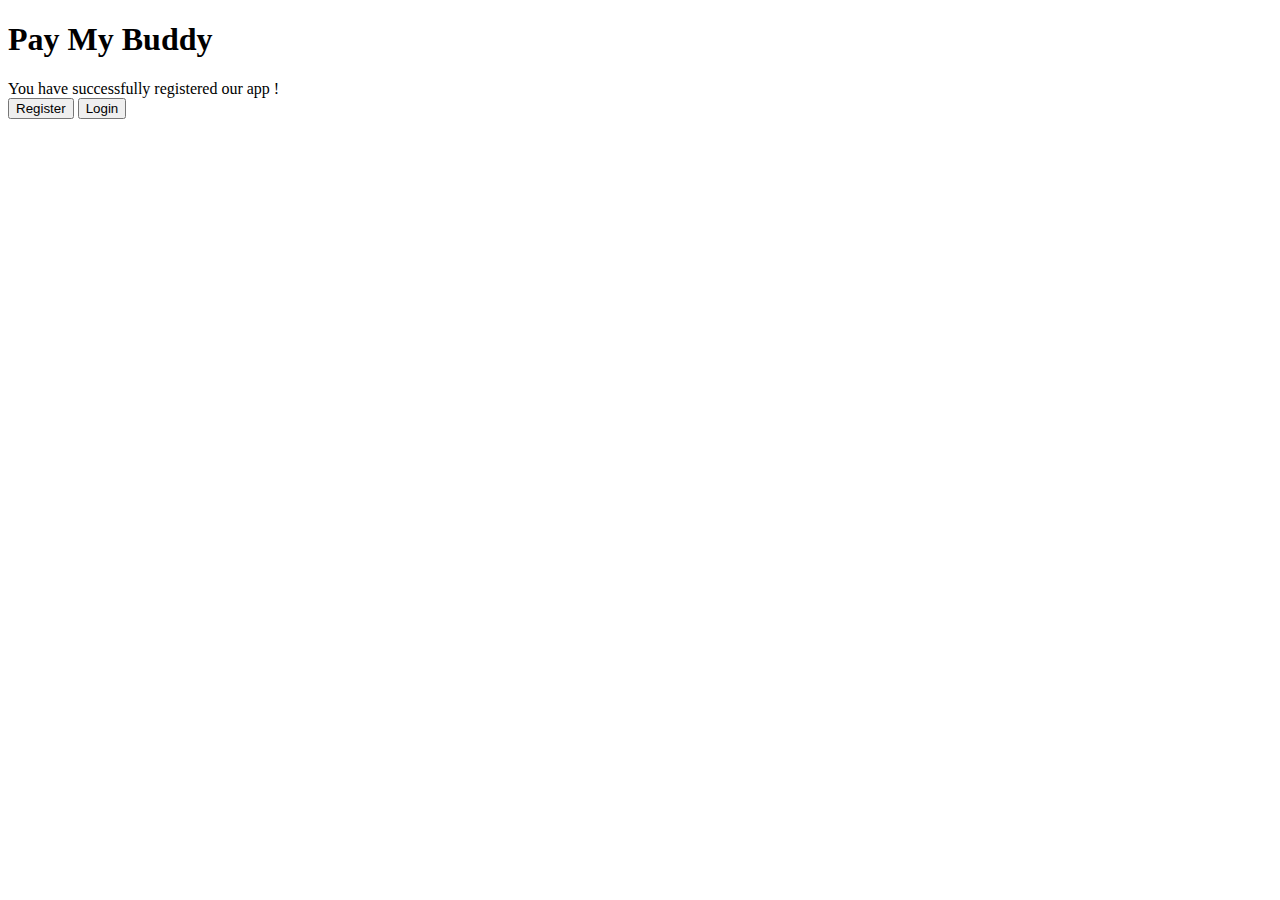
<file: src/main/resources/templates/index.html>
<!DOCTYPE html>

<html xmlns:th="http://www.thymeleaf.org">

<head>
    <link th:href="@{/css/styles.css}" rel="stylesheet"/>
    <meta charset="UTF-8">
    <title> PayMyBuddy - Registration / Login </title>
</head>

<body>

<main>

    <section id="logPage">

        <div>
            <h1>Pay My Buddy</h1>
        </div>

        <div th:if="${param.success}">
            <div class="text-alert">
                You have successfully registered our app !
            </div>
        </div>

        <div>
            <button class="blueButton" type="button" onclick=window.location.href="/register">Register</button>
            <button class="blueButton" type="button" onclick=window.location.href="/login">Login</button>
        </div>

    </section>
</main>
</body>
</html>
</file>
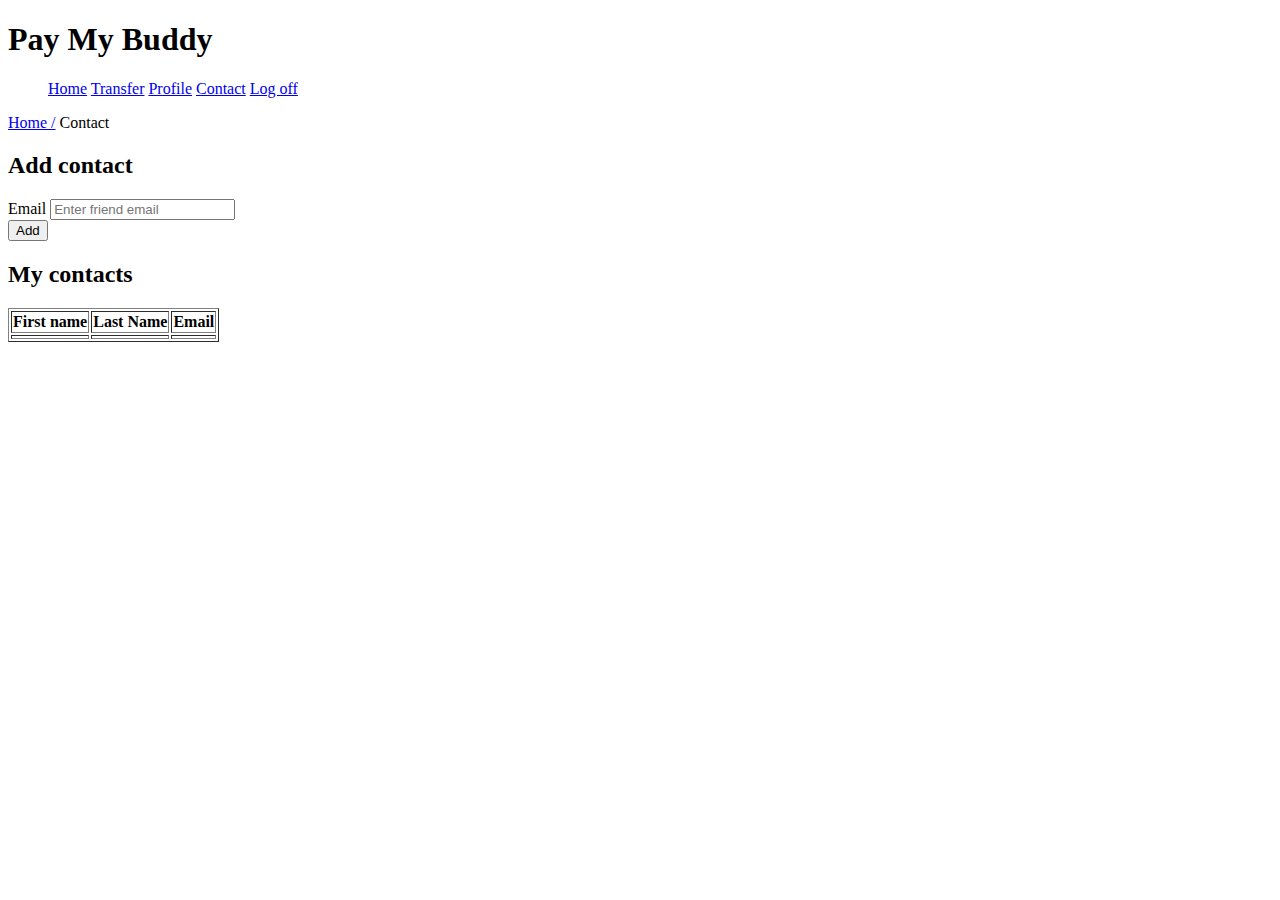
<file: src/main/resources/templates/contact.html>
<!DOCTYPE html>

<html lang="en"
      xmlns:th="http://www.thymeleaf.org"
>

<head>
    <meta charset="utf-8"/>
    <link th:href="@{/css/styles.css}" rel="stylesheet">
    <title>PayMyBuddy - Contact</title>
</head>

<body>

<nav>
    <div id="navGauche">
        <h1>Pay My Buddy</h1>
    </div>

    <div id="navDroite">
        <ul>
            <a href="/user/home">Home</a>
            <a href="/user/transfer">Transfer</a>
            <a href="/user/profile">Profile</a>
            <a href="#" class="pageEnCours">Contact</a>
            <a href="/logout">Log off</a>
        </ul>

    </div>
</nav>

<header>
    <div id="header">
        <a href="#" class="pageEnCours">Home /</a> Contact
    </div>
</header>

<main>
    <section id="titre1">
        <div>
            <h2>Add contact</h2>
        </div>
    </section>

    <section id="newTransfer">

        <form
                class="row"
                method="post"
                role="form"
                th:action="@{/user/contact/save}"
                th:object="${email}"
        >

            <div>
                <label class="formulaire">Email      </label>
                <input
                        class="form-control"
                        id="email"
                        name="email"
                        placeholder="Enter friend email"
                        type="text"
                />
            </div>

                <div th:if="${param.success}">
                    <div class="text-alert"th:text="${message}"></div>
                </div>

                <div th:if="${param.error}">
                    <div class="text-alert" th:text="${message}"></div>
                </div>

                <div>
                    <button class="greenButton" type="submit">Add</button>
                </div>

        </form>

    </section>

    <section id="titre2">
        <h2>My contacts</h2>
    </section>

    <section id="tableau">
        <table border="1" class="tableau">
            <head>
                <tr>
                    <th>First name</th>
                    <th>Last Name</th>
                    <th>Email</th>
                </tr>
            </head>
            <body>
            <tr th:each="user: ${contacts}">
                <td th:text="${user.firstname}"/>
                <td th:text="${user.lastname}"/>
                <td th:text="${user.email}"/>
            </tr>

            </body>
        </table>
    </section>
</main>

</body>

</html>
</file>
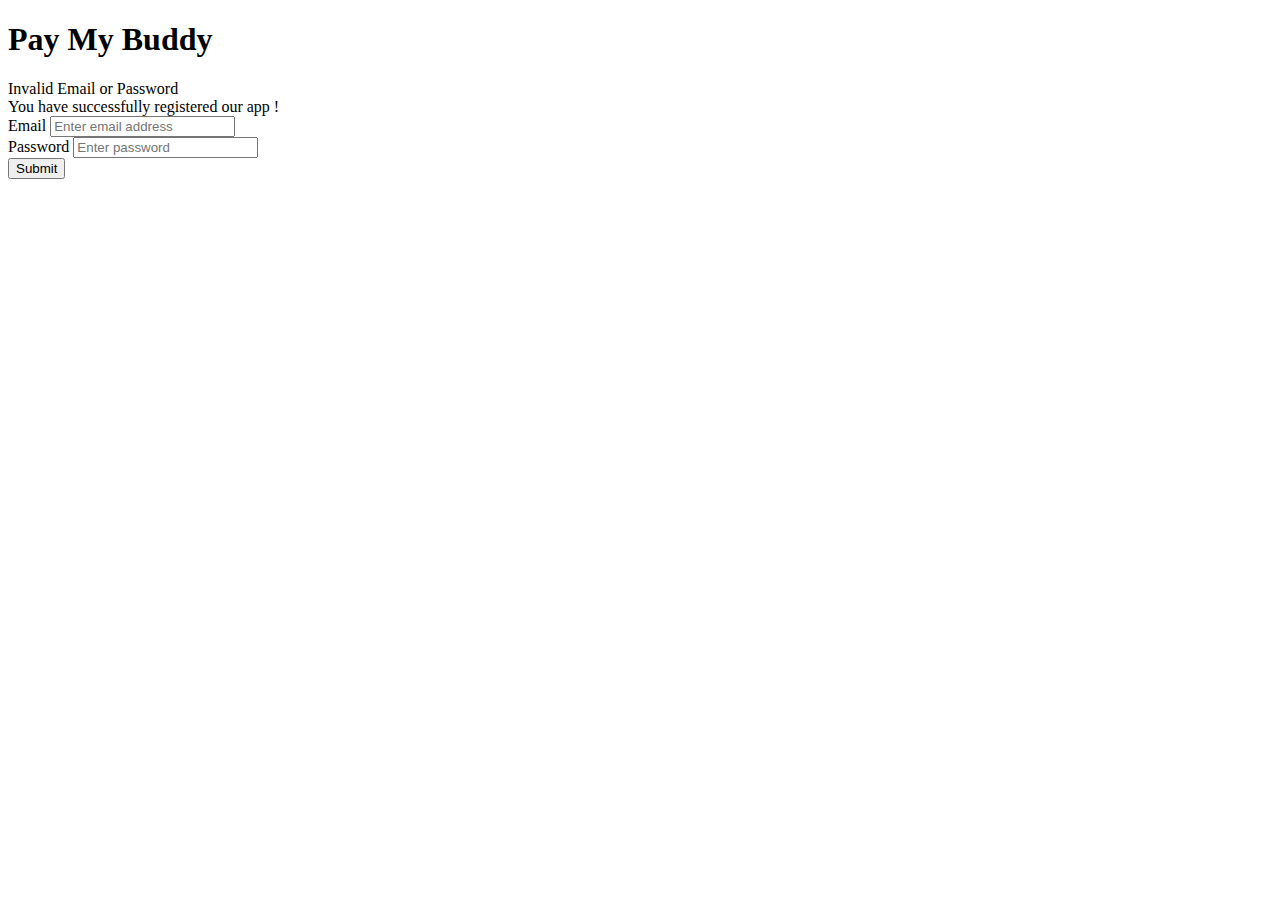
<file: src/main/resources/templates/login.html>
<!DOCTYPE html>

<html lang="en"
      xmlns:th="http://www.thymeleaf.org"
>
<head>
    <meta charset="UTF-8">
    <title>PayMyBuddy - Login</title>
    <link th:href="@{/css/styles.css}" rel="stylesheet"/>
</head>

<body>
<main>
    <section id="logPage">

        <div>
            <h1>Pay My Buddy</h1>
        </div>

        <div th:if="${param.error}">
            <div class="text-alert">Invalid Email or Password</div>
        </div>

        <div th:if="${param.success}">
            <div class="text-alert">
                You have successfully registered our app !
            </div>
        </div>

        <form
                method="post"
                role="form"
                th:action="@{/login}"
                class="form-horizontal"
        >
            <div class="ligne">
                <label class="formulaire"> Email</label>
                <input
                        type="text"
                        id="username"
                        name="username"
                        class="form-control"
                        placeholder="Enter email address"
                />
            </div>

            <div class="ligne">
                <label class="formulaire"> Password</label>
                <input
                        type="password"
                        id="password"
                        name="password"
                        class="form-control"
                        placeholder="Enter password"
                />
            </div>
            <div>
                <button type="submit" class="blueButton">Submit</button>
            </div>
        </form>
    </section>
</main>
</body>
</html>
</file>
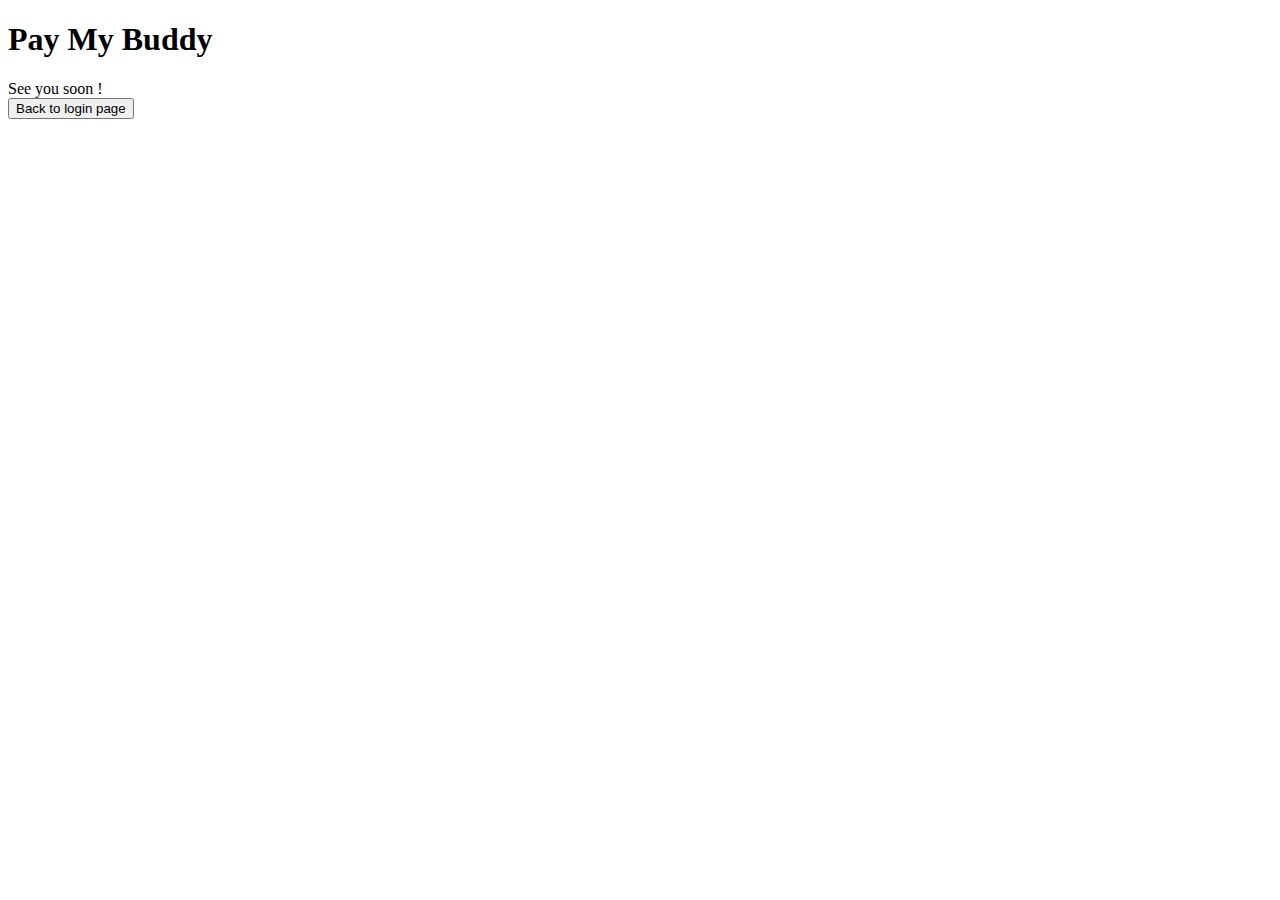
<file: src/main/resources/templates/logoff.html>
<!DOCTYPE html>

<html xmlns:th="http://www.thymeleaf.org">

	<head>
		<meta charset="utf-8" />
<!--		<link rel="stylesheet" href="styles.css">-->
		<link th:href="@{/css/styles.css}" rel="stylesheet" />
		<title>PayMyBuddy - Log off</title>
	</head>
	
	<body>

		<main>
					
		<section id="logPage">
		
			<div>
				<h1>Pay My Buddy</h1>
			</div>
			
			<div> See you soon ! </div>
			
			<div><form>
				<a><input class="blueButton" type="button" onclick=window.location.href="/login" value="Back to login page"></input></a>
			</form></div>
			
		</section>
			
			
		</main>
		
	</body>
	
</html>
</file>
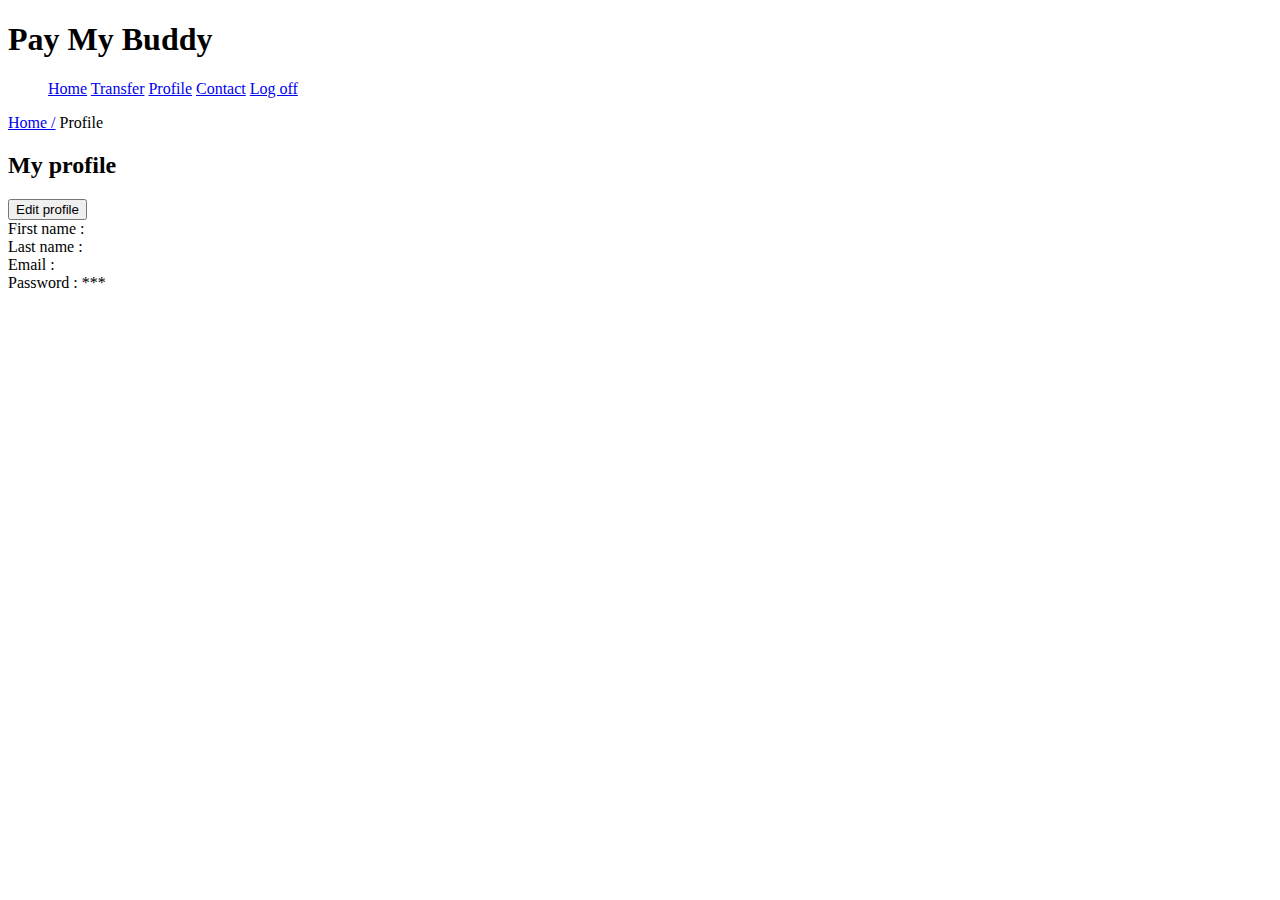
<file: src/main/resources/templates/profile.html>
<!DOCTYPE html>
<html lang="en"
      xmlns:th="http://www.thymeleaf.org"
>
<head>
    <meta charset="UTF-8">
    <title>PayMyBuddy - Profile</title>
    <link th:href="@{/css/styles.css}" rel="stylesheet"/>
</head>

<body>

<nav>
    <div id="navGauche">
        <h1>Pay My Buddy</h1>
    </div>

    <div id="navDroite">
        <ul>
            <a href="/user/home">Home</a>
            <a href="/user/transfer">Transfer</a>
            <a href="#" class="pageEnCours">Profile</a>
            <a href="/user/contact">Contact</a>
            <a href="/logout">Log off</a>
        </ul>
    </div>
</nav>

<header>
    <div id="header">
        <a href="/user/home" class="pageEnCours">Home /</a> Profile
    </div>
</header>

<main>

    <section id="titre1">
        <div>
            <h2>My profile</h2>
        </div>
        <div>
            <form>
                <a><input class="blueButton" type="button" onclick=window.location.href="/user/profileEdition" value="Edit profile"></input></a>

            </form>
        </div>
    </section>

    <section id="profile">

        <div class="ligne">
            First name :  <span th:text="${firstname}"></span>
        </div>

        <div class="ligne">
            Last name : <span th:text="${lastname}"></span>
        </div>

        <div class="ligne">
            Email : <span th:text="${email}"></span>
        </div>

        <div class="ligne">
            Password : ***
        </div>

    </section>


</main>


</body>
</html>
</file>
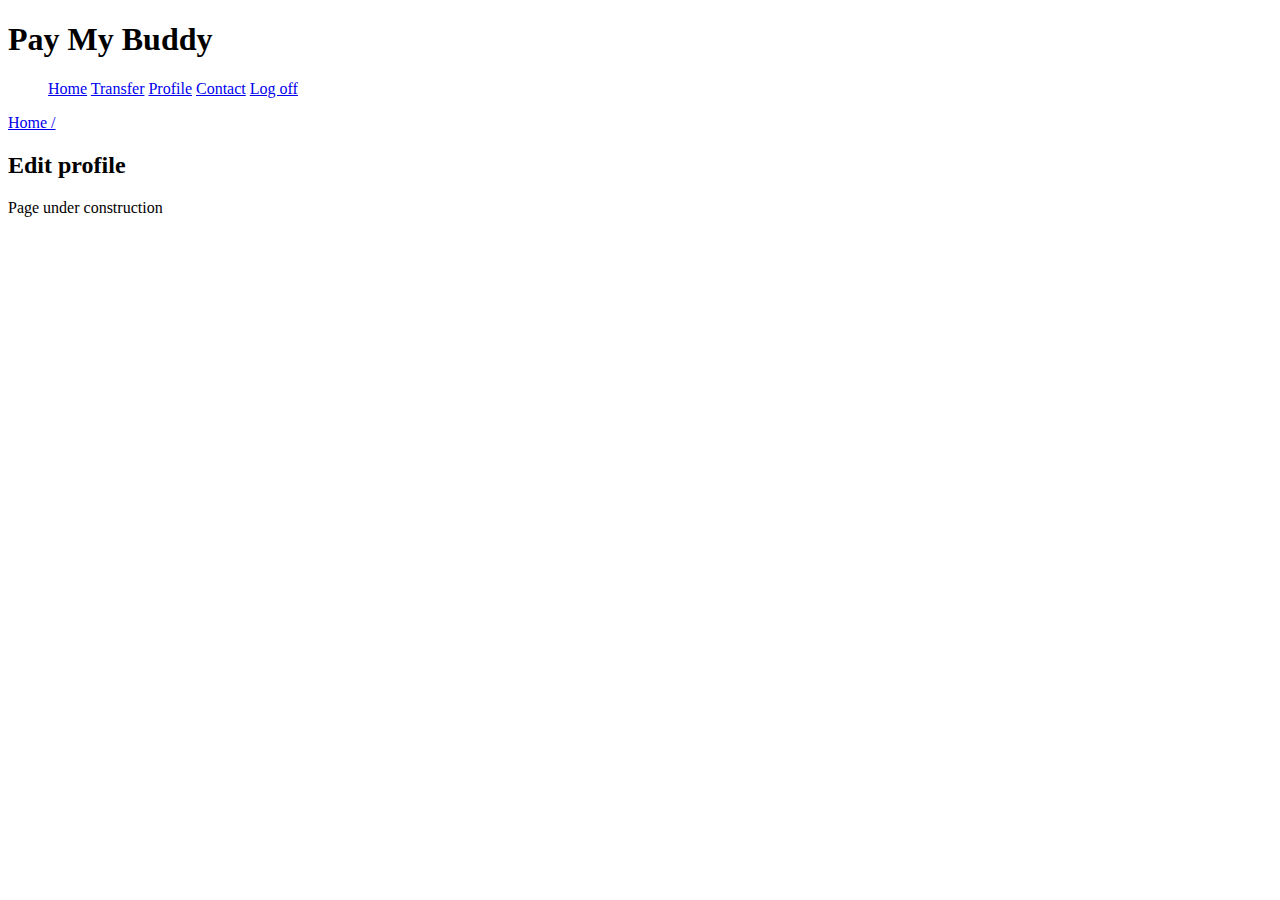
<file: src/main/resources/templates/profileEdition.html>
<!DOCTYPE html>
<html lang="en"
      xmlns:th="http://www.thymeleaf.org"
>

<head>
    <meta charset="UTF-8">
    <title>Profile edition</title>
    <link th:href="@{/css/styles.css}" rel="stylesheet"/>

</head>

<body>

<nav>
    <div id="navGauche">
        <h1>Pay My Buddy</h1>
    </div>

    <div id="navDroite">
        <ul>
            <a href="/user/home">Home</a>
            <a href="/user/transfer">Transfer</a>
            <a href="/user/profile" class="pageEnCours">Profile</a>
            <a href="/user/contact">Contact</a>
            <a href="/logout">Log off</a>
        </ul>
    </div>
</nav>

<header>
    <div id="header">
        <a href="user/home" class="pageEnCours">Home /</a>
    </div>
</header>

<main>

    <section id="titre1">
        <div>
            <h2>Edit profile</h2>
        </div>
    </section>

    <section id="profile">

        <div>
            Page under construction
        </div>


 <!--       <form
                method="post"
                role="form"
                th:action="@{/user/update/save}"
                th:object="${userupdated}"
                >

            <div class="ligne">
                <label class="formulaire">First Name</label>
                <input
                        id="firstname"
                        name="firstname"
                        th:value="${firstname}"/>
           </div>

            <div class="ligne">
                <label class="formulaire">Last Name</label>
                <input
                        id="lastname"
                        name="lastname"
                        th:value="${lastname}"
                />
            </div>

            <div class="ligne">
                <label class="formulaire">Email</label>
                <input
                        id="email"
                        name="email"
                        th:value="${email}"/>
&lt;!&ndash;                        th:field="*{email}"&ndash;&gt;
&lt;!&ndash;                />&ndash;&gt;
            </div>

            <div class="ligne">
                <label class="formulaire">Password</label>
                <input
                        class="form-control"
                        id="password"
                        name="password"
                        th:value="${password}"
                />
            </div>

            <div>
                <button class="greenButton" type="submit">Save</button>
            </div>
        </form>-->

    </section>
</main>
</body>
</html>
</file>
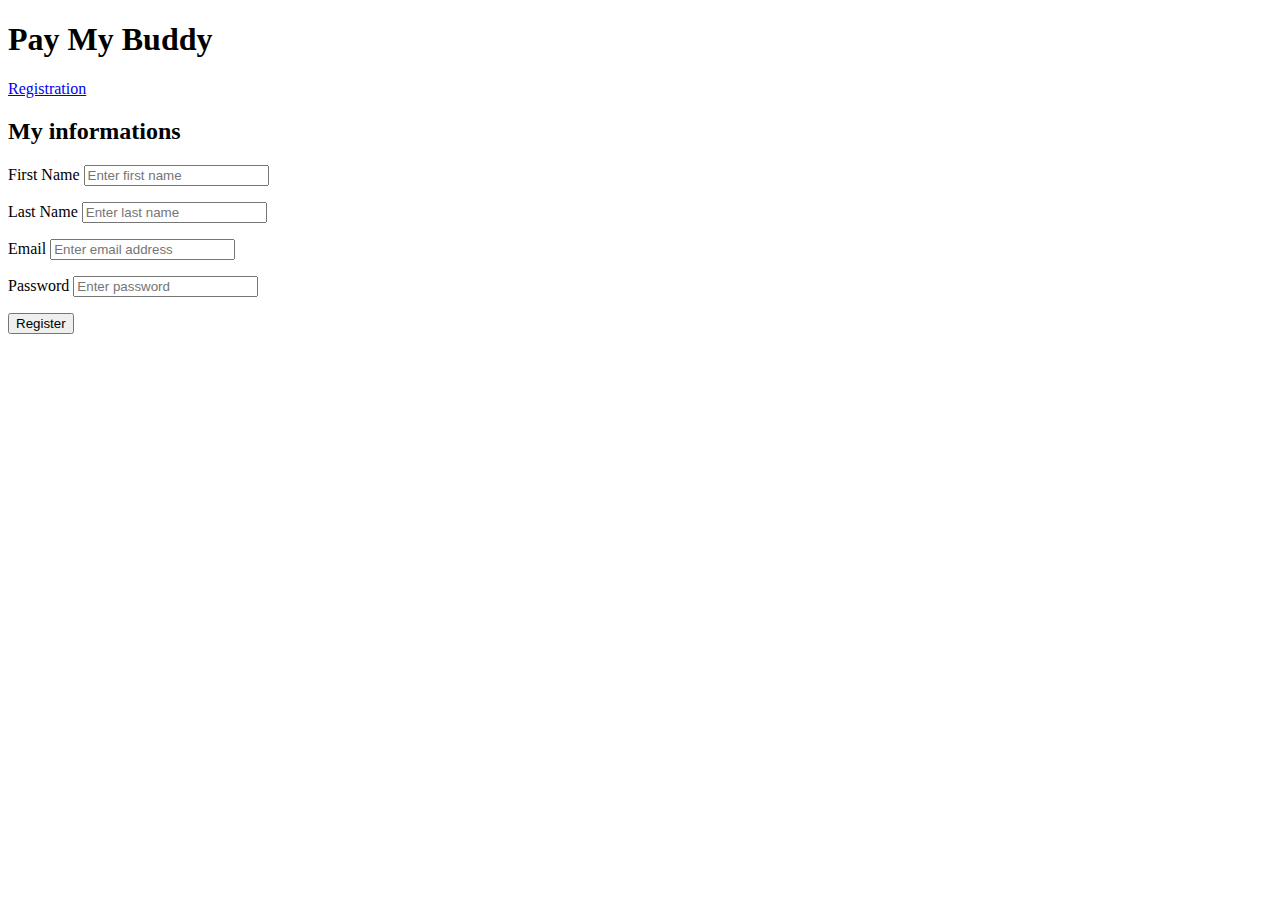
<file: src/main/resources/templates/register.html>
<!DOCTYPE html>
<html lang="en"
      xmlns:th="http://www.thymeleaf.org"
>

<head>
    <meta charset="UTF-8">
    <title>PayMyBuddy - Registration</title>
    <link th:href="@{/css/styles.css}" rel="stylesheet"/>

</head>

<body>

<nav>
    <div id="navGauche">
        <h1>Pay My Buddy</h1>
    </div>

    <div id="navDroite">
        <ul>
            <a href="#"></a>
        </ul>
    </div>

</nav>

<header>
    <div id="header">
        <a href="#" class="pageEnCours"> Registration</a>
    </div>
</header>

<main>

    <section id="titre1">
        <div>
            <h2>My informations</h2>
        </div>
    </section>

    <section id="profile">

        <form
                method="post"
                role="form"
                th:action="@{/register/save}"
                th:object="${user}"
        >
            <div class="ligne">
                <label class="formulaire">First Name</label>
                <input
                        class="form-control"
                        id="firstname"
                        name="firstname"
                        placeholder="Enter first name"
                        th:field="*{firstname}"
                        type="text"
                />
                <p th:errors="*{firstname}" class="text-alert"
                   th:if="${#fields.hasErrors('firstname')}"></p>
            </div>

            <div class="ligne">
                <label class="formulaire">Last Name</label>
                <input
                        class="form-control"
                        id="lastname"
                        name="lastname"
                        placeholder="Enter last name"
                        th:field="*{lastname}"
                        type="text"
                />
                <p th:errors="*{lastname}" class="text-alert"
                   th:if="${#fields.hasErrors('lastname')}"></p>
            </div>

            <div class="ligne">
                <label class="formulaire">Email</label>
                <input
                        class="form-control"
                        id="email"
                        name="email"
                        placeholder="Enter email address"
                        th:field="*{email}"
                        type="email"
                />
                <p th:errors="*{email}" class="text-alert"
                   th:if="${#fields.hasErrors('email')}"></p>
            </div>

            <div class="ligne">
                <label class="formulaire">Password</label>
                <input
                        class="form-control"
                        id="password"
                        name="password"
                        placeholder="Enter password"
                        th:field="*{password}"
                        type="password"
                />
                <p th:errors="*{password}" class="text-alert"
                   th:if="${#fields.hasErrors('password')}"></p>
            </div>

            <div>
                <button class="greenButton" type="submit">Register</button>
            </div>
        </form>

    </section>
</main>
</body>
</html>
</file>
